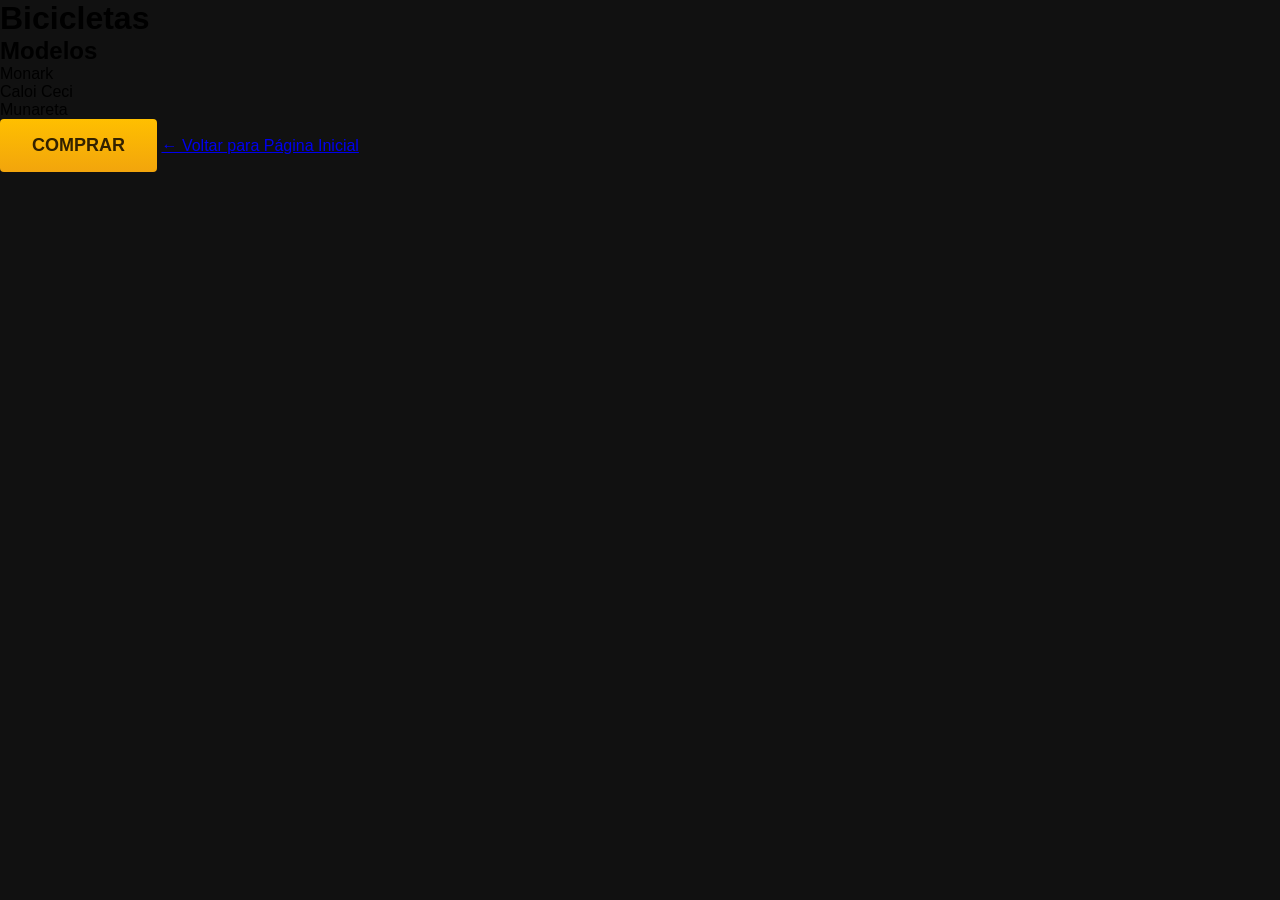
<file: Bicicletas.html>
<!doctype html>

<html>
    <head>
        <meta charset="utf-8" />
        <title>Bicicletas</title>
        <link rel="stylesheet" href="./style.css">
    </head>
    <body>
        <h1>Bicicletas</h1>
        <h2>Modelos</h2>
        <ul>
            <li>Monark</li>
            <li>Caloi Ceci</li>
            <li>Munareta</li>
        </ul>
        <button>comprar</button>
        <a href="./index.html">← Voltar para Página Inicial</a>
    </body>
</html>
</file>
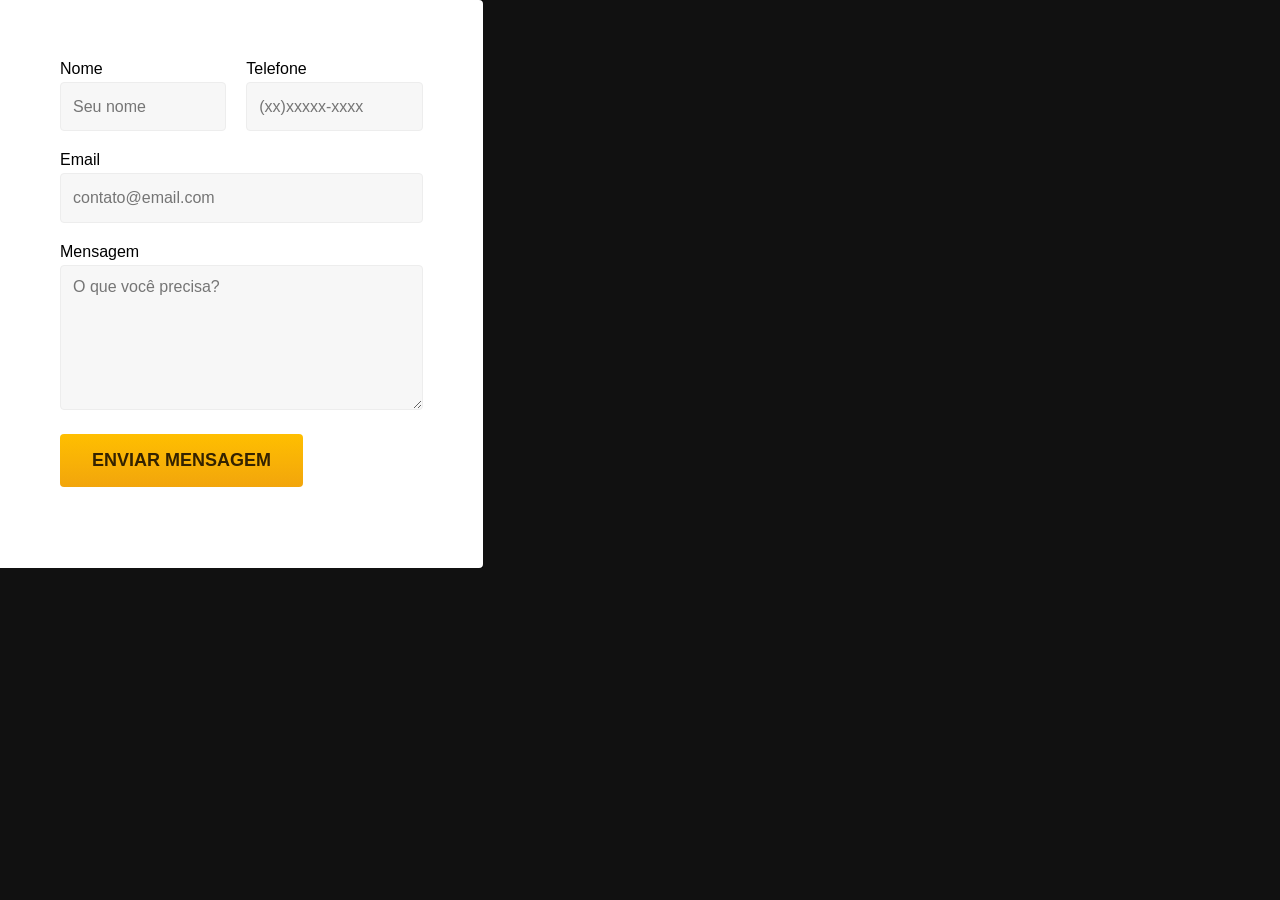
<file: Contato.html>
<!doctype html>

<html>
    <head>
        <meta charset="utf-8" />
        <title>Bikcarft</title>
        <link rel="stylesheet" href="./style.css">
    </head>
    <body>
        <section
            <div class="address-box"></div>
            <form>
                <!-- Primeira Caixa -->
                <div class="primary-box">
                    <div>
                        <label>nome</label>
                        <input type="text" placeholder="Seu nome" />
                    </div>
                    <div>
                        <label>telefone</label>
                        <input type="tel" placeholder="(xx)xxxxx-xxxx" />
                    </div>
                </div>
    
                <!-- Segunda Caixa -->
                <div class="secondary-box">
                    <label>email</label>
                    <input type="email" placeholder="contato@email.com" />
                </div>
    
                <!-- Terceira Caixa -->
                <div class="third-box">
                    <label>mensagem</label>
                    <textarea placeholder="O que você precisa?"></textarea>
                </div>
    
                <!-- botão -->
                <button>enviar mensagem</button>
            </form>
        </section>
    </body>
</html>
</file>
<file: style.css>
* {
    margin: 0;
    padding: 0;
    box-sizing: border-box;
    font-family: sans-serif;
}

html, body {height: 100%;}

body {
    background-color: #111111;
}

section {
    display: flex;
}

.address-box{
    background-color: #000;
    width: 483.33px;
    height: 568.29px;
}

form {
    background-color: #fff;
    width: 676.67px;
    padding: 60px;
    display: flex;
    flex-direction: column;
    gap: 20px;
    border-top-right-radius: 4px;
    border-bottom-right-radius: 4px;
}

.primary-box {
    display: flex;
    gap: 20px;
}

.primary-box div label,
.secondary-box label,
.third-box label {
    display: inline-block;
    margin-bottom: 4px;
    text-transform: capitalize;
}

.primary-box div input,
.secondary-box input,
.third-box textarea {
    width: 100%;
    height: 49.33px;
    padding: 12px;
    font-size: 16px;
    border-radius: 4px;
    border: 1px solid #ededed ; 
    background-color: #f7f7f7;
}

.third-box textarea{
    height: 145.33px;
}

.primary-box div input:focus,
.secondary-box input:focus,
.third-box textarea:focus{
    outline: none;
    border-color: #fb0;
    background-color: #fff;
    box-shadow: 0 0 0 2px #fea;
}

button{
    text-transform: uppercase;
    font-size: 18px;
    font-weight: 600;
    background: linear-gradient(#ffbf00, #f2a50c);
    color: #332200;
    width: fit-content;
    padding: 16px 32px;
    border: none;
    border-radius: 4px;
    cursor: pointer;
}

button:hover{
        background: linear-gradient(#ffb60d, #e59317);

}
</file>
